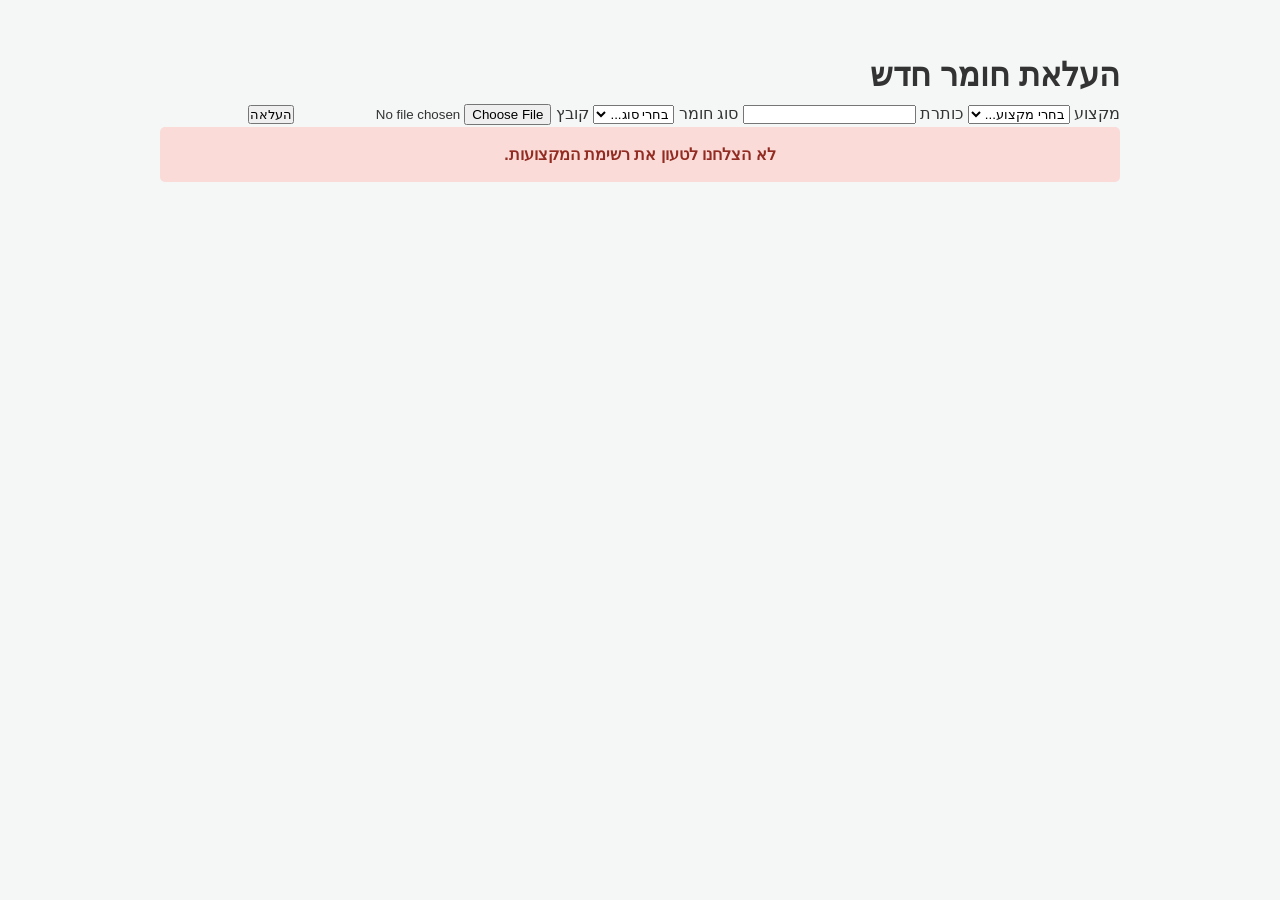
<file: upload.html>
<!DOCTYPE html>
<html lang="he" dir="rtl">
<head>
    <meta charset="UTF-8">
    <meta name="viewport" content="width=device-width, initial-scale=1.0">
    <title>העלאת חומר - LearnSpace</title>
    <link rel="stylesheet" href="style.css">
</head>
<body>
    <main>
        <h1>העלאת חומר חדש</h1>

        <form id="upload-form" novalidate>
            <label for="subject">מקצוע</label>
            <select id="subject" name="subject">
                <option value="">בחרי מקצוע...</option>
            </select>

            <label for="title">כותרת</label>
            <input type="text" id="title" name="title">

            <label for="type">סוג חומר</label>
            <select id="type" name="type">
                <option value="">בחרי סוג...</option>
                <option value="lesson">שיעור</option>
                <option value="recording">הקלטה</option>
                <option value="page">דף</option>S
            </select>

            <label for="file">קובץ</label>
            <input type="file" id="file" name="file">

            <button type="submit">העלאה</button>
        </form>

        <div id="message" role="alert"></div>
    </main>

    <script src="upload.js"></script>
</body>
</html>
</file>
<file: style.css>
body {
    font-family: Arial, sans-serif;
    background-color: #f7f9fa;
    color: #333;
    margin: 0;
    padding: 0;
    direction: rtl;
    text-align: right;
}

header {
    background-color: #2c3e50;
    color: #ffffff;
    padding: 20px;
    text-align: center;
}

header nav a {
    color: #ecf0f1;
    text-decoration: none;
    margin: 0 10px;
    font-weight: bold;
}

header nav a:hover {
    text-decoration: underline;
}

main {
    max-width: 1000px;
    margin: 30px auto;
    padding: 0 20px;
}

.intro {
    text-align: center;
    margin-bottom: 30px;
}

.subjects-grid {
    display: grid;
    grid-template-columns: repeat(auto-fill, minmax(250px, 1fr));
    gap: 20px;
}

.subject-card {
    background-color: #ffffff;
    border: 1px solid #dcdde1;
    border-radius: 8px;
    padding: 20px;
    box-shadow: 0 2px 4px rgba(0, 0, 0, 0.05);
    transition: transform 0.2s ease;
}

.subject-card:hover {
    transform: translateY(-3px);
    box-shadow: 0 4px 8px rgba(0, 0, 0, 0.1);
}

.subject-card h3 {
    margin-top: 0;
    color: #2980b9;
}

footer {
    text-align: center;
    padding: 15px;
    background-color: #bdc3c7;
    color: #2c3e50;
    position: fixed;
    bottom: 0;
    width: 100%;
}* {
    box-sizing: border-box;
    margin: 0;
    padding: 0;
}

body {
    font-family: 'Segoe UI', Tahoma, Geneva, Verdana, sans-serif;
    line-height: 1.6;
    background-color: #f4f7f6;
    color: #333;
    direction: rtl;
}

.container {
    width: 90%;
    max-width: 1100px;
    margin: 0 auto;
    padding: 0 15px;
}

/* כותרת וניווט */
.main-header {
    background-color: #2c3e50;
    color: #fff;
    padding: 1rem 0;
    box-shadow: 0 2px 5px rgba(0,0,0,0.1);
}

.main-header .container {
    display: flex;
    justify-content: space-between;
    align-items: center;
}

.logo {
    font-size: 1.8rem;
    color: #1abc9c;
}

.main-nav ul {
    display: flex;
    list-style: none;
    gap: 15px;
}

.main-nav a {
    color: #ecf0f1;
    text-decoration: none;
    font-weight: bold;
    padding: 5px 10px;
    border-radius: 4px;
    transition: background-color 0.3s;
}

.main-nav a:hover, .main-nav a.active {
    background-color: #1abc9c;
    color: #fff;
}

/* באנר ראשי */
.hero {
    background: #fff;
    padding: 2rem;
    margin: 2rem 0;
    border-radius: 8px;
    text-align: center;
    box-shadow: 0 2px 4px rgba(0,0,0,0.05);
}

.hero h2 {
    color: #2c3e50;
    margin-bottom: 0.5rem;
}

/* גריד מקצועות */
.subjects-section h3 {
    margin-bottom: 1.5rem;
    color: #2c3e50;
}

.subjects-grid {
    display: grid;
    grid-template-columns: repeat(auto-fill, minmax(250px, 1fr));
    gap: 20px;
    margin-bottom: 3rem;
}

.subject-card {
    background: #fff;
    border-radius: 8px;
    padding: 1.5rem;
    box-shadow: 0 2px 5px rgba(0,0,0,0.1);
    transition: transform 0.2s, box-shadow 0.2s;
    cursor: pointer;
    border-top: 4px solid #1abc9c;
}

.subject-card:hover {
    transform: translateY(-5px);
    box-shadow: 0 4px 10px rgba(0,0,0,0.15);
}

.subject-card h4 {
    font-size: 1.3rem;
    color: #2c3e50;
    margin-bottom: 0.5rem;
}

.subject-card p {
    color: #7f8c8d;
    font-size: 0.95rem;
}

.loading, .error-message {
    font-size: 1.1rem;
    color: #7f8c8d;
    text-align: center;
    grid-column: 1 / -1;
    padding: 2rem;
}

.error-message {
    color: #e74c3c;
}

/* פוטר */
.main-footer {
    background-color: #2c3e50;
    color: #ecf0f1;
    text-align: center;
    padding: 1rem 0;
    margin-top: auto;
}

/* feature/my-subjects styles */
.subjects-grid {
    display: grid;
    grid-template-columns: repeat(auto-fill, minmax(250px, 1fr));
    gap: 16px;
    margin-top: 20px;
}
.subject-card {
    border: 1px solid #ddd;
    padding: 16px;
    border-radius: 8px;
    background-color: #f9f9f9;
}

/* [cite: 1]/* ========================================== */
   /* feature/home-polish (עיצוב לעמוד הבית - בת 1) */
   /* ========================================== */ 
body {
    font-family: Arial, sans-serif;
    direction: rtl;
    background-color: #f4f7f6;
    margin: 0;
    padding: 20px;
}

header {
    background-color: #2c3e50;
    color: white;
    padding: 15px;
    border-radius: 8px;
    text-align: center;
    margin-bottom: 20px;
}

header nav a {
    color: #ecf0f1;
    text-decoration: none;
    margin: 0 10px;
    font-weight: bold;
}

.container {
    max-width: 800px;
    margin: 0 auto;
}

.loading {
    font-size: 18px;
    color: #e67e22;
    text-align: center;
    margin-top: 20px;
}

.error {
    background-color: #fadbd8;
    color: #922b21;
    padding: 15px;
    border-radius: 5px;
    text-align: center;
    font-weight: bold;
}

.subjects-grid {
    display: flex;
    flex-direction: column;
    gap: 15px;
}

.subject-card {
    background: white;
    padding: 15px 20px;
    border-radius: 8px;
    box-shadow: 0 2px 5px rgba(0,0,0,0.1);
    border-right: 5px solid #2980b9;
}

.subject-card h3 {
    margin: 0 0 10px 0;
    color: #2c3e50;
}

.teacher-name {
    margin: 0;
    color: #7f8c8d;
}
</file>
